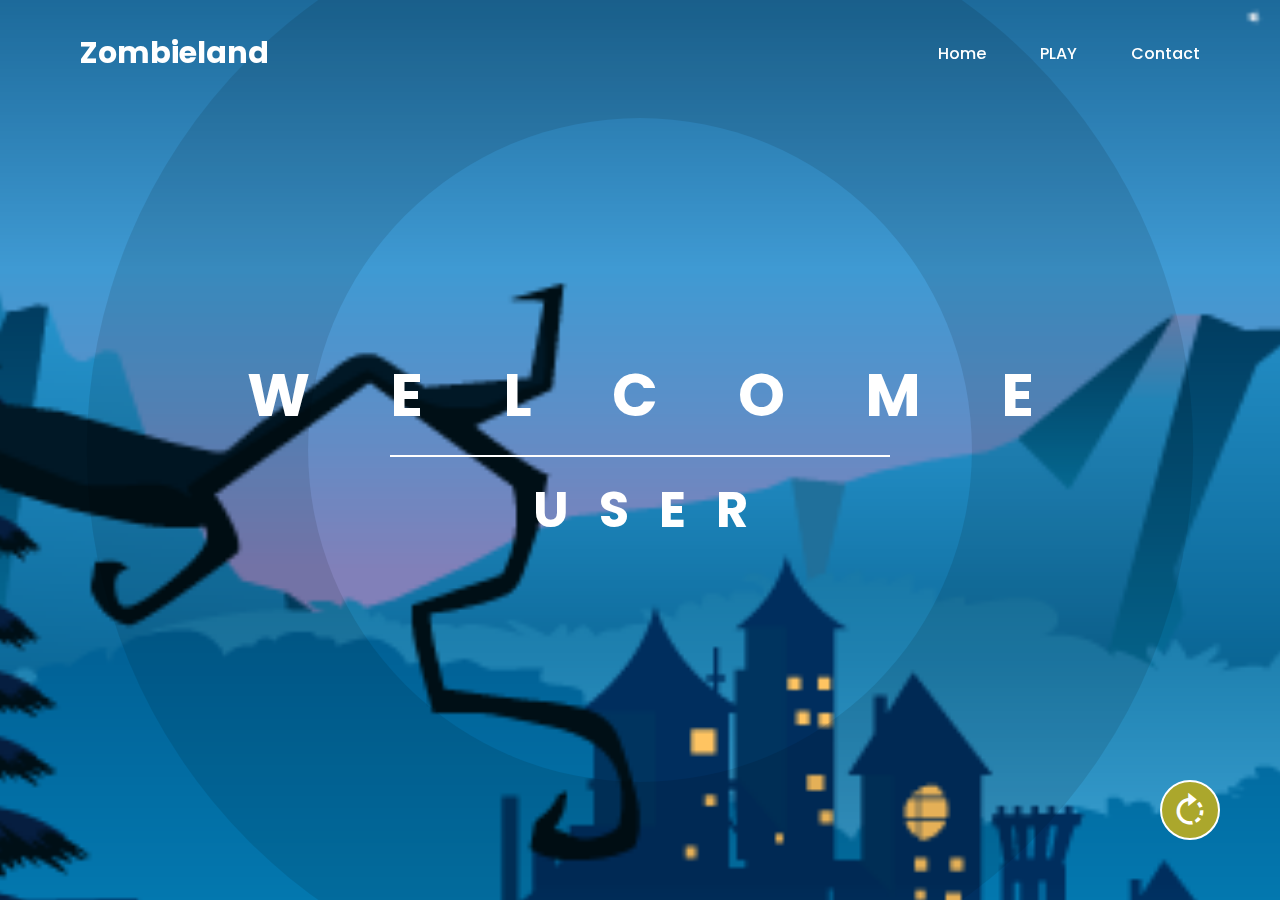
<file: index.html>
<!DOCTYPE html>
<html lang="en">
<head>
    <meta charset="UTF-8">
    <meta http-equiv="X-UA-Compatible" content="IE=edge">
    <meta name="viewport" content="width=device-width, initial-scale=1.0">
    <title>Zombieland</title>
    <link rel="stylesheet" href="1.css">
    <link href='https://unpkg.com/boxicons@2.1.4/css/boxicons.min.css' rel='stylesheet'>
</head>
<body>
    <header class="header">
        <a href="#" class="logo">Zombieland</a>
        <nav class="navbar">
            <a href="index.html">Home</a>
            <a href="play.html">PLAY</a>
            <a href="contact.html">Contact</a>
        </nav>
    </header>
    <div class="container">
        <div class="bg-slide active">
            <div class="circle bg">
                <img src="wave1.png">
            </div>
            <div class="circle large">
                <img src="wave1.png">
            </div>
            <div class="circle small">
                <img src="wave1.png">
            </div>
            <div class="content-text">
                <div class="place">
                    <h1>WELCOME</h1>
                </div>

                <div class="country">
                    <h2>USER</h2>
                </div>
            </div>
        </div>

        <div class="bg-slide">
            <div class="circle bg">
                <img src="wave2.png">
            </div>
            <div class="circle large">
                <img src="wave2.png">
            </div>
            <div class="circle small">
                <img src="wave2.png">
            </div>

            <div class="content-text">
                <div class="place">
                    <h1>WELCOME</h1>
                </div>

                <div class="country">
                    <h2>user</h2>
                </div>
            </div>
        </div>

        <div class="bg-slide">
            <div class="circle bg">
                <img src="wave3.png">
            </div>
            <div class="circle large">
                <img src="wave3.png">
            </div>
            <div class="circle small">
                <img src="wave3.png">
            </div>

            <div class="content-text">
                <div class="place">
                    <h1>Welcome</h1>
                </div>

                <div class="country">
                    <h2>User</h2>
                </div>
            </div>
        </div>

        <div class="bg-slide">
            <div class="circle bg">
                <img src="wave4.png">
            </div>
            <div class="circle large">
                <img src="wave4.png">
            </div>
            <div class="circle small">
                <img src="wave4.png">
            </div>

            <div class="content-text">
                <div class="place">
                    <h1>WELCOME</h1>
                </div>

                <div class="country">
                    <h2>USER</h2>
                </div>
            </div>
        </div>
        <div class="bg-slide">
           <div class="circle bg">
                <img src="wave5.png">
            </div>
            <div class="circle large">
                <img src="wave5.png">
            </div>
            <div class="circle small">
                <img src="wave5.png">
            </div>

            <div class="content-text">
                <div class="place">
                    <h1>WELCOME</h1>
                </div>

                <div class="country">
                    <h2>USER</h2>
                </div>
            </div>
        </div>

        <div class="circle-darktransp"></div>

        <span class="line"></span>

        <span class="rotate-btn">
            <i class='bx bx-rotate-right'></i>
        </span>
    </div>
    <script src="1.js"></script>
</body>
</html>
</file>
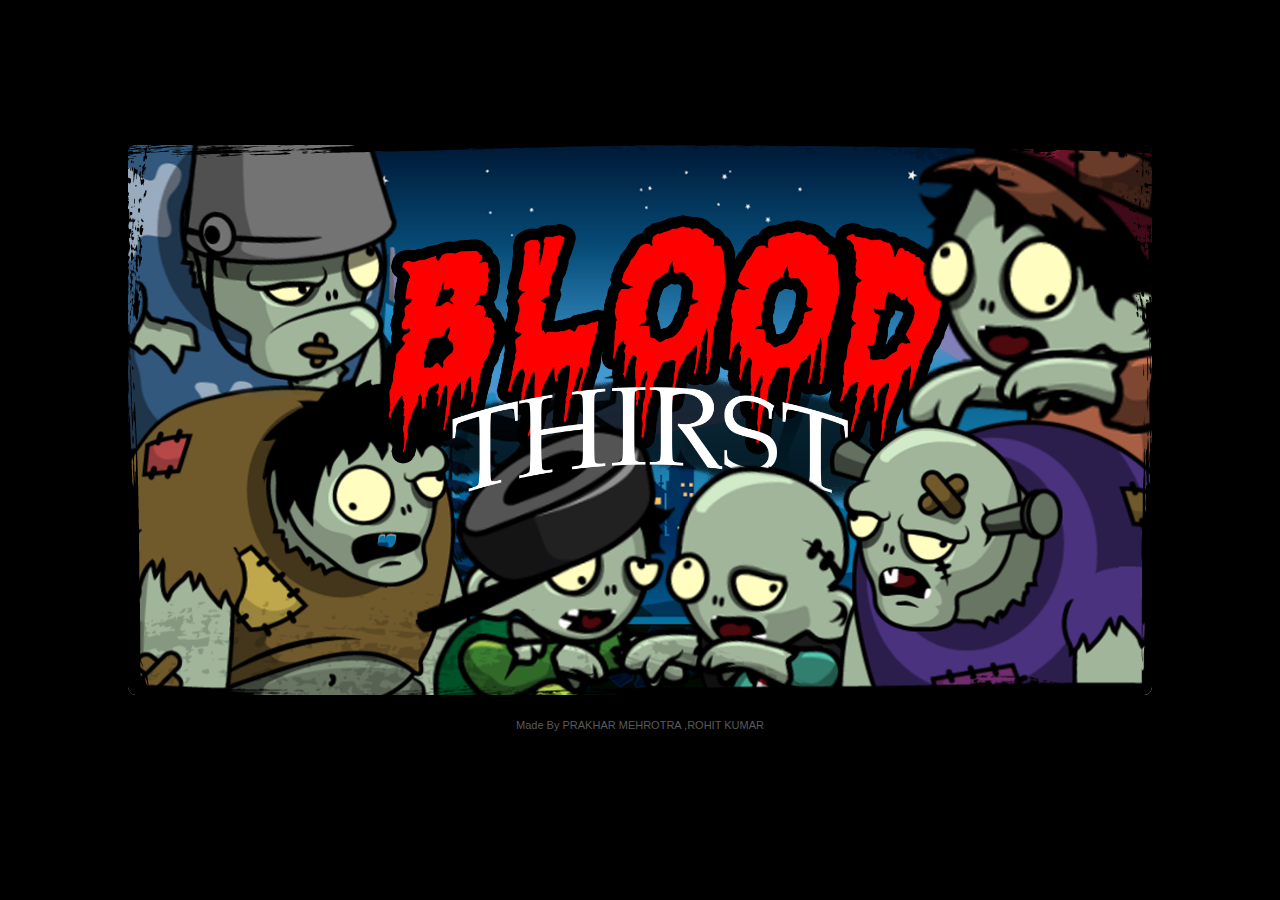
<file: play.html>
<!DOCTYPE html>
<html lang="en">

<head>
  <meta charset="UTF-8" />
  <meta http-equiv="X-UA-Compatible" content="IE=edge" />
  <meta name="viewport" content="width=device-width, initial-scale=1.0" />
  <title>Document</title>
  <link rel="stylesheet" href="style1.css" />
  <link rel="stylesheet" href="style2.css" />
  <script>
    window.console = window.console || function (t) {};
  </script>
  <script>
    if (document.location.search.match(/type=embed/gi)) {
      window.parent.postMessage("resize", "*");
    }
  </script>
</head>
<body translate="no">
  <div id="canves" data-wave="" class="loading intro">
    <div class="loader">
      <div class="loading-char">
        <div class="zombie-loader"></div>
        <span>Loading</span>
      </div>
    </div>
    <div class="game-cover"></div>
    <div class="overlay-screen">
      <h2 class="big-title game-over-title">
        Game
        <div>Over</div>
      </h2>
      <h2 class="big-title end-game-title">
        You
        <div>Won</div>
      </h2>
      <span class="restart-hint">Click Here to Restart</span>
      <h2 class="big-title game-pause-title">Paused</h2>
      <h2 class="big-title level-title">Level <span></span></h2>
    </div>
    <ul class="info-board">
      <li class="killed-status"><span>0</span></li>
      <li class="life">
        <i class="heart-icon"></i><i class="heart-icon"></i><i class="heart-icon"></i>
      </li>
      <li id="mute-music" data-tootik="Mute Music" data-tootik-conf="right invert"></li>
      <li id="mute-sounds" data-tootik="Mute Sounds" data-tootik-conf="right invert"></li>
    </ul>
    <div id="pause-game"></div>
    <div class="ammo" data-ammo="6"><span class="reload-key">R</span></div>
    <div class="reload-hint">
      <div class="reload-trigger"></div>
    </div>
  </div>
  <div id="footer">
    <p>
      Made By PRAKHAR MEHROTRA ,ROHIT KUMAR
    </p>
  </div>
  <script src="2.js"></script>
  <script src="3.js"></script>
  <script id="rendered-js">
    "use strict";
    $(document).ready(function () {
      const ZOMBIEMAYEM = (function () {
        // Cache te DOM
        let $canves = $("#canves"),
          $overlayScreen = $canves.find(".overlay-screen"),
          $gameCover = $canves.find(".game-cover"),
          $killedTitle = $canves.find(".killed-status span"),
          $lifeIcons = $canves.find(".life"),
          $muteMusic = $canves.find("#mute-music"),
          $muteSounds = $canves.find("#mute-sounds"),
          $ammoTitle = $canves.find(".ammo"),
          $reloadHint = $canves.find(".reload-hint"),
          $reloadHintSpinner = $reloadHint.find(".reload-trigger"),
          $pasueGameTrigger = $canves.find("#pause-game");
        // Sounds
        const SHOOT_SOUND = "SHOOT_SOUND",
          NO_AMMO_SOUND = "NO_AMMO_SOUND",
          RELOAD_SOUND = "RELOAD_SOUND",
          ROAR_3 = "ROAR_3",
          ROAR_4 = "ROAR_4",
          ROAR_5 = "ROAR_5",
          ROAR_6 = "ROAR_6",
          LAUGHTER = "LAUGHTER",
          SOUNDTRACK = "SOUNDTRACK",
          PUNCH_1 = "PUNCH_1",
          PUNCH_2 = "PUNCH_2",
          PUNCH_3 = "PUNCH_3",
          PUNCH_4 = "PUNCH_4";

        // General
        let pauseZombieTracking;

        // Game Info
        let mutedMusic = false,
          mutedSounds = false,
          gamePaused = false,
          life = 3,
          zombieKilled = 0,
          wave = 0,
          ammo = 6;

        // Random number
        const getRandom = function (min, max) {
          return Math.floor(Math.random() * (max - min + 1)) + min;
        };
        // Zombie Frequency per Level
        const WAVE_1_ZOMBIE_FRQ = getRandom(1300, 1700),
          WAVE_2_ZOMBIE_FRQ = getRandom(1500, 1900),
          WAVE_3_ZOMBIE_FRQ = getRandom(1700, 2100),
          WAVE_4_ZOMBIE_FRQ = getRandom(1800, 2400);
        // Zombie Quantity per Level
        const WAVE_1_ZOMBIE_QTY = getRandom(5, 7),
          WAVE_2_ZOMBIE_QTY = getRandom(7, 10),
          WAVE_3_ZOMBIE_QTY = getRandom(10, 14),
          WAVE_4_ZOMBIE_QTY = getRandom(14, 17),
          ALL_ZOMBIES =
          WAVE_1_ZOMBIE_QTY +
          WAVE_2_ZOMBIE_QTY +
          WAVE_3_ZOMBIE_QTY +
          WAVE_4_ZOMBIE_QTY;

        // Load sounds
        (function loadSound() {
          createjs.Sound.registerSound("shoot_1.mp3", SHOOT_SOUND);
          createjs.Sound.registerSound("noammo.mp3", NO_AMMO_SOUND);
          createjs.Sound.registerSound("reload.mp3", RELOAD_SOUND);
          createjs.Sound.registerSound("3.mp3", ROAR_3);
          createjs.Sound.registerSound("4.mp3", ROAR_4);
          createjs.Sound.registerSound("5.mp3", ROAR_5);
          createjs.Sound.registerSound("6.mp3", ROAR_6);
          createjs.Sound.registerSound("laughter.mp3", LAUGHTER);
          createjs.Sound.registerSound("soundtrack.mp3", SOUNDTRACK);
          createjs.Sound.registerSound("punch_2.mp3", PUNCH_2);
          createjs.Sound.registerSound("punch_3.mp3", PUNCH_3);
          createjs.Sound.registerSound("punch_4.mp3", PUNCH_4);
        })();

        const playSound = function (sound) {
          createjs.Sound.play(sound);
        };
        // Create Zombie
        const createZombies = function () {
          let zombieType =
            wave === 1 ?
            getRandom(1, 3) :
            wave === 2 ?
            getRandom(1, 4) :
            getRandom(1, 6);
          $canves.append(
            $(
              '<div class="zombie zombie-' +
              zombieType +
              " walk-speed-" +
              getRandom(1, 6) +
              " walk-delay-" +
              getRandom(1, 6) +
              '" data-strength="' +
              zombieType +
              '"><div class="strength-bar"></div></div>'
            )
          );
        };

        const setHandlers = function () {
          // Shoot Handler
          $canves.on("click" , function () {
            if (ammo > 0) {
              ammo--;
              if (!mutedSounds) {
                playSound(SHOOT_SOUND);
              }
              $ammoTitle.attr("data-ammo", ammo);
            }
            if (ammo === 0) {
              $reloadHint.addClass("visible");
              if (!mutedSounds) {
                playSound(NO_AMMO_SOUND);
              }
            }
          });
          // Reload Handler
          $("body").on("keydown", function (e) {
            if (e.which === 82) {
              if (ammo !== 6) {
                reload();
              }
            }
          });
          $reloadHintSpinner.on("click", function () {
            if (ammo === 0) {
              reload();
              return false;
            }
          });
          // Zombie Kill Handler
          $canves.delegate(".zombie", "click", function (e) {
            e.stopPropagation;
            if (zombieKilled >= ALL_ZOMBIES) {
              return false;
            }

            if (ammo === 0) {
              if (!mutedSounds) {
                playSound(NO_AMMO_SOUND);
              }
              return false;
            }

            let $this = $(this),
              strength = e.target.dataset.strength.toString(),
              $strengthBar = $this.find(".strength-bar");

            if (strength === "1" && strength !== 0) {
              zombieKilled++;
              $killedTitle.html(zombieKilled);
              $this.css("pointer-events", "none");
              $strengthBar.addClass("hide");

              setTimeout(function () {
                $this.addClass("killed");
                if (!mutedSounds) {
                  playSound("ROAR_" + getRandom(3, 6));
                }
              }, 220);
              setTimeout(function () {
                $this.fadeOut(function () {
                  $this.remove();
                });
              }, 370);
              calcWave();
            }

            strength--;
            $this.attr("data-strength", strength);
          });
        };

        const interval = function (func, wait, times) {
          const interv = (function (w, t) {
            return function () {
              if (typeof t === "undefined" || t-- > 0) {
                setTimeout(interv, w);
                try {
                  func.call(null);
                } catch (e) {
                  t = 0;
                  throw e.toString();
                }
              }
            };
          })(wait, times);

          setTimeout(interv, wait);
        };
        // Start Waves
        const startWave = function (frequency, quantity) {
          $("body").off("keydown");
          $canves.off("click");
          $reloadHint.removeClass("visible");
          pauseZombieTracking = true;
          wave++;

          $overlayScreen.find(".level-title span").html(wave);
          $canves.addClass("level-message");
          $canves.attr("data-wave", wave);

          setTimeout(function () {
            interval(
              function () {
                createZombies();
              },
              frequency,
              quantity
            );
            
          }, 1000);

          setTimeout(function () {
            $canves.removeClass("level-message");
            if (wave === 1) {
              $canves.removeClass("intro");
            }

            // Start Track Zombies
            pauseZombieTracking = false;
            trackZombies();
            setHandlers();
          }, 2200);
        };
        // End Game
        const endGame = function (endType) {
          $("body").off("keydown");
          $canves.off("click");
          pauseZombieTracking = true;
          let screenType = endType === "lose" ? "game-over" : "end-game";

          $canves.addClass(screenType);
          if (!mutedMusic) {
            playSound(LAUGHTER);
          }

          $canves.find(".restart-hint").on("click", function () {
            $canves.removeClass(screenType);
            // reset game
            resetGame();
            if (endType === "win") {
              startGame();
            } else {
              if (!mutedMusic) {
                playSound(SOUNDTRACK);
              }
              startGame();
            }
          });
        };
        // Calc Wave
        const calcWave = function () {
          if (zombieKilled === WAVE_1_ZOMBIE_QTY) {
            // Start Wave 2
            if (!mutedMusic) {
              playSound(SOUNDTRACK);
            }
            startWave(WAVE_2_ZOMBIE_FRQ, WAVE_2_ZOMBIE_QTY);
          } else if (zombieKilled === WAVE_1_ZOMBIE_QTY + WAVE_2_ZOMBIE_QTY) {
            // Start Wave 3
            if (!mutedMusic) {
              playSound(SOUNDTRACK);
            }
            startWave(WAVE_3_ZOMBIE_FRQ, WAVE_3_ZOMBIE_QTY);
          } else if (
            zombieKilled ===
            WAVE_1_ZOMBIE_QTY + WAVE_2_ZOMBIE_QTY + WAVE_3_ZOMBIE_QTY
          ) {
            // Start Wave 4
            if (!mutedMusic) {
              playSound(SOUNDTRACK);
            }
            startWave(WAVE_4_ZOMBIE_FRQ, WAVE_4_ZOMBIE_QTY);
          } else if (zombieKilled >= ALL_ZOMBIES) {
            // End Game
            endGame("win");
          }
        };
        // Track Zombies on screen
        let trackZombies = function repeatOften() {
          let $zombie = $(".zombie");

          if ($zombie.length !== 0) {
            for (let i = 0, z = $zombie.length; i < z; i++) {
              let zombieWidth = $zombie.eq(i).width() - 20;

              if ($zombie.eq(i).hasClass("tracking")) {
                if ($zombie.eq(i).position().left.toFixed() <= -zombieWidth) {
                  $zombie.eq(i).remove();
                  createZombies();
                  life--;
                  if (!mutedSounds) {
                    playSound("PUNCH_" + getRandom(2, 4));
                  }
                  $lifeIcons
                    .find(".heart-icon")
                    .not(".hide")
                    .eq(-1)
                    .addClass("hide");
                }
              } else {
                $zombie.eq(i).addClass("tracking");
              }
            }
          }

          if (life !== 0) {
            if (!pauseZombieTracking) {
              requestAnimationFrame(trackZombies);
            }
          } else {
            endGame("lose");
          }
        };

        
        // Reload Ammo
        const reload = function () {
          if (!mutedSounds) {
            playSound(RELOAD_SOUND);
          }
          ammo = 6;

          setTimeout(function () {
            $ammoTitle.addClass("reload");
          }, 120);
          setTimeout(function () {
            $ammoTitle.attr("data-ammo", ammo);
          }, 150);
          setTimeout(function () {
            $ammoTitle.removeClass("reload");
          }, 250);

          $reloadHint.removeClass("visible");
        };

        // Mute Music
        $muteMusic.on("click", function () {
          let $this = $(this);
          $this.toggleClass("muted");
          if (!mutedMusic) {
            createjs.Sound.stop();
            mutedMusic = true;
          } else {
            mutedMusic = false;
          }
          if (ammo !== 0) {
            ammo++;
          }
        });

        // Mute Sounds
        $muteSounds.on("click", function () {
          let $this = $(this);
          $this.toggleClass("muted");
          !mutedSounds ? (mutedSounds = true) : (mutedSounds = false);
          if (ammo !== 0) {
            ammo++;
          }
        });

        // Pause Game
        $pasueGameTrigger.on("click", function () {
          let $this = $(this);

          if (!gamePaused) {
            $this.addClass("paused");
            $canves.addClass("game-paused");
            createjs.Sound.stop();
            $("body").off("keydown");
            $canves.off("click");
            gamePaused = true;
          } else {
            $this.removeClass("paused");
            $canves.removeClass("game-paused");
            setHandlers();
            gamePaused = false;
            ammo++;
          }
        });

        const resetGame = function () {
          zombieKilled = 0;
          wave = 0;
          ammo = 6;
          life = 3;
          $lifeIcons.find(".heart-icon").removeClass("hide");
          $killedTitle.html(zombieKilled);
          $ammoTitle.attr("data-ammo", ammo);
          createjs.Sound.stop();
          // Clear all zombies on screen
          $(".zombie").remove();
          
            
        };
        

        // Start Game
        const startGame = function () {
         

          // reset game
          resetGame();

          

          // Game Cover
          $gameCover.fadeIn("slow", function () {
            $canves.attr("data-wave", "1");
          });
          setTimeout(function () {
            $gameCover.fadeOut("slow", function () {
              // Start Wave 1
              if (!mutedMusic) {
                playSound(SOUNDTRACK);
              }
              startWave(WAVE_1_ZOMBIE_FRQ, WAVE_1_ZOMBIE_QTY);
            });
          }, 2500);
        };

        const preload = function (files, cb) {
          var len = files.length;
          $(
            files
            .map(function (f) {
              return '<img src="' + f + '" />';
            })
            .join("")
          ).load(function () {
            if (--len === 0) {
              cb();
            }
          });
        };

        return {
          initInto: function () {
            $canves
              .find(".zombie-loader")
              .addClass("zombie-" + getRandom(1, 3));
            // Preload all games graphics
            preload(
              [
                "zombie-1.png",
                "zombie-2.png",
                "zombie-3.png",
                "wave1.png",
                "wave2.png",
                "wave3.png",
                "wave4.png",
                "frame.png",
                "icon-pack.png",
                "zombie-1-death.png",
                "zombie-2-death.png",
                "zombie-3-death.png",
                "zombie-4.png",
                "zombie-4-death.png",
                "zombie-5.png",
                "zombie-5-death.png",
                "zombie-6.png",
                "zombie-6-death.png",
              ],
              function () {
                $canves.find(".loader").remove();
                startGame();
                
              }
            );
          },
          killed: zombieKilled,
          ammoLeft: ammo,
        };
      })();
      // Init Game
      ZOMBIEMAYEM.initInto();
    });
  </script>
</body>
</html>
</file>
<file: 1.css>
@import url('https://fonts.googleapis.com/css2?family=Poppins:wght@300;400;500;600;700;800;900&display=swap');

* {
    margin: 0;
    padding: 0;
    box-sizing: border-box;
    font-family: 'Poppins', sans-serif;
}

.header {
    position: fixed;
    top: 0;
    left: 0;
    width: 100%;
    padding: 30px 80px;
    background: transparent;
    display: flex;
    justify-content: space-between;
    align-items: center;
    z-index: 1000;
}

.logo{
    font-size: 30px;
    color:#fff;
    text-decoration: none;
    font-weight: 700;
}

.navbar a{
    font-weight:18px;
    color: #fff;
    text-decoration: none;
    font-weight: 500;
    margin-left: 50px;
}

.container{
    position: relative;
    width: 100%;
    height: 100vh;
}

.bg-slide,
.bg-slide .circle,
.bg-slide .circle img,
.circle-darktransp {
    position: absolute;
    width: 100%;
    height: 100%;
}

.bg-slide {
    display: flex;
    justify-content: center;
    align-items: center;
}

.bg-slide .circle{
    pointer-events:none;
    user-select: none;
    overflow: hidden;
}

.bg-slide.active .circle{
    z-index: 10;
}

.bg-slide .circle.large,
.circle-darktransp {
    clip-path:circle(50% at 50% 50%);
}

.bg-slide .circle.small {
    clip-path:circle(30% at 50% 50%);
}
 
.bg-slide.active .circle.small {
    z-index: 12 ;

}

.bg-slide .circle img{
    object-fit: cover;
    transform: rotate(0deg) scale(4.2);
    opacity: 0;
    transition: transform 1.5s cubic-bezier(0.645, 0.045, 0.355, 1),opacity 1s cubic-bezier(0.645, 0.045, 0.355, 1);
}
.bg-slide.active .circle img {
    transform: rotate(360deg) scale(2.2);
    opacity: 1;
}

.bg-slide.after-active .circle img {
    transform: rotate(720deg) scale(4.2);
    opacity: 0;
}

.bg-slide.active .circle.bg img,
.bg-slide.after-active .circle.bg img {
    transition-delay: .9s;
}

.bg-slide.active .circle.large img,
.bg-slide.after-active .circle.large img {
    transition-delay: .6s;
}

.bg-slide.active .circle.small img,
.bg-slide.after-active .circle.small img {
    transition-delay: .3s;
}

.circle-darktransp {
    background: rgba(0, 0 , 0, .1);
    z-index: 11;
}
.bg-slide .content-text {
    position:absolute;
    z-index: 100;
    display: flex;
    flex-direction: column;
    align-items: center;
}

.bg-slide.active .content-text {
    z-index: 101;
}

.content-text .place, 
.content-text .country {
    overflow: hidden;
}

.content-text .country{
    margin-top: 60px;
}

.content-text .place h1, 
.content-text .country h2 {
    color: #fff;
    text-transform: uppercase;
    line-height: 1;
    opacity: 0;
    transition: transform .5s cubic-bezier(0.645, 0.045, 0.355, 1));
    transition-delay: 1s;
}

.content-text .place h1 {
    font-size: 60px;
    letter-spacing: 80px;
    margin-right: -80px;
    transform: translateY(100%);
}

.content-text .country h2 {
    font-size: 50px;
    letter-spacing: 30px;
    margin-right: -30px;
    transform: translateY(100%);
}

.bg-slide.active .content-text .place h1,
.bg-slide.active .content-text .country h2 {
    transform: translateY(0%);
    opacity: 1;
}


.bg-slide.after-active .content-text .place h1 {
    transform: translateY(-100%);
    opacity: 1;
}

.bg-slide.after-active .content-text .country h2 {
    transform: translateY(100%);
    opacity: 1;
}

.line {
    position: absolute;
    top: 50.5%;
    left: 50%;
    transform: translateX(-50%);
    width: 500px;
    height: 2px;
    background: #fff;
    z-index: 100;
}

.rotate-btn {
    position: absolute;
    bottom: 60px;
    right: 60px;
    width: 60px;
    height: 60px;
    background: #aba72c;
    border: 2px solid #fff;
    border-radius: 50%;
    cursor: pointer;
    z-index: 100;
    display: flex;
    justify-content: center;
    align-items: center;
}

.rotate-btn.active {
    transform: rotate(360deg);
    pointer-events: none;
    transition: transform .5s cubic-bezier(0.645, 0.045, 0.355, 1);
    transition-delay: .2s;
}

.rotate-btn i {
    font-size: 40px;
    color: #fff;
}
</file>
<file: style1.css>
[data-tootik] {
  position: relative;
}
[data-tootik]:after {
  border-radius: 7px;
  bottom: 100%;
  box-sizing: border-box;
  color: #fff;
  content: attr(data-tootik);
  font-family: Century Gothic, AppleGothic, CenturyGothic, sans-serif;
  font-size: 13px;
  font-style: normal;
  line-height: 14px;
  max-width: 320px;
  overflow: hidden;
  padding: 6px 6px 5px;
  pointer-events: none;
  text-align: center;
  text-overflow: ellipsis;
  -webkit-transform: translate(-50%, 12px);
  transform: translate(-50%, 12px);
  -webkit-transition: opacity 0.3s cubic-bezier(0.73, 0.01, 0, 1),
    -webkit-transform 0.3s cubic-bezier(0.73, 0.01, 0, 1);
  transition: opacity 0.3s cubic-bezier(0.73, 0.01, 0, 1),
    -webkit-transform 0.3s cubic-bezier(0.73, 0.01, 0, 1);
  transition: opacity 0.3s cubic-bezier(0.73, 0.01, 0, 1),
    transform 0.3s cubic-bezier(0.73, 0.01, 0, 1);
  transition: opacity 0.3s cubic-bezier(0.73, 0.01, 0, 1),
    transform 0.3s cubic-bezier(0.73, 0.01, 0, 1),
    -webkit-transform 0.3s cubic-bezier(0.73, 0.01, 0, 1);
  white-space: nowrap;
  z-index: 1;
}
[data-tootik]:after,
[data-tootik]:before {
  left: 50%;
  opacity: 0;
  position: absolute;
  -webkit-backface-visibility: hidden;
  backface-visibility: hidden;
}
[data-tootik]:before {
  border-style: solid;
  border-top-width: 4px;
  border-right-width: 4px;
  border-bottom-width: 4px;
  border-left-width: 4px;
  border-bottom-width: 0;
  content: "";
  height: 0;
  top: -2px;
  -webkit-transform: translate(-50%, calc(-50% - 6px));
  transform: translate(-50%, calc(-50% - 6px));
  -webkit-transition: opacity 0.1s cubic-bezier(0.73, 0.01, 0, 1) 0s,
    -webkit-transform 0.6s cubic-bezier(0.73, 0.01, 0, 1) 0s;
  transition: opacity 0.1s cubic-bezier(0.73, 0.01, 0, 1) 0s,
    -webkit-transform 0.6s cubic-bezier(0.73, 0.01, 0, 1) 0s;
  transition: opacity 0.1s cubic-bezier(0.73, 0.01, 0, 1) 0s,
    transform 0.6s cubic-bezier(0.73, 0.01, 0, 1) 0s;
  transition: opacity 0.1s cubic-bezier(0.73, 0.01, 0, 1) 0s,
    transform 0.6s cubic-bezier(0.73, 0.01, 0, 1) 0s,
    -webkit-transform 0.6s cubic-bezier(0.73, 0.01, 0, 1) 0s;
  width: 0;
  z-index: 2;
}
[data-tootik]:after {
  background: #000;
}
[data-tootik]:before {
  border-top-color: #000;
  border-right-color: transparent;
  border-bottom-color: transparent;
  border-left-color: transparent;
}
[data-tootik][data-tootik-conf*="right"]:before {
  border-top-color: transparent;
  border-right-color: #000;
  border-bottom-color: transparent;
  border-left-color: transparent;
}
[data-tootik][data-tootik-conf*="bottom"]:before {
  border-top-color: transparent;
  border-right-color: transparent;
  border-bottom-color: #000;
  border-left-color: transparent;
}
[data-tootik][data-tootik-conf*="left"]:before {
  border-top-color: transparent;
  border-right-color: transparent;
  border-bottom-color: transparent;
  border-left-color: #000;
}
[data-tootik]:focus:after,
[data-tootik]:focus:before,
[data-tootik]:hover:after,
[data-tootik]:hover:before {
  opacity: 1;
}
[data-tootik]:focus:before,
[data-tootik]:hover:before {
  -webkit-transform: translate(-50%, calc(-50% - 2px));
  transform: translate(-50%, calc(-50% - 2px));
  -webkit-transition: opacity 0.1s cubic-bezier(0.73, 0.01, 0, 1) 0.1s,
    -webkit-transform 0.6s cubic-bezier(0.73, 0.01, 0, 1) 0.1s;
  transition: opacity 0.1s cubic-bezier(0.73, 0.01, 0, 1) 0.1s,
    -webkit-transform 0.6s cubic-bezier(0.73, 0.01, 0, 1) 0.1s;
  transition: opacity 0.1s cubic-bezier(0.73, 0.01, 0, 1) 0.1s,
    transform 0.6s cubic-bezier(0.73, 0.01, 0, 1) 0.1s;
  transition: opacity 0.1s cubic-bezier(0.73, 0.01, 0, 1) 0.1s,
    transform 0.6s cubic-bezier(0.73, 0.01, 0, 1) 0.1s,
    -webkit-transform 0.6s cubic-bezier(0.73, 0.01, 0, 1) 0.1s;
}
[data-tootik]:focus:after,
[data-tootik]:hover:after {
  -webkit-transform: translate(-50%, -6px);
  transform: translate(-50%, -6px);
}
[data-tootik][data-tootik-conf*="right"]:before {
  border-style: solid;
  border-top-width: 4px;
  border-right-width: 4px;
  border-bottom-width: 4px;
  border-left-width: 4px;
  border-left-width: 0;
  left: auto;
  right: -6px;
  top: 50%;
  -webkit-transform: translate(calc(-50% + 7px), -50%);
  transform: translate(calc(-50% + 7px), -50%);
}
[data-tootik][data-tootik-conf*="right"]:after {
  bottom: auto;
  left: 100%;
  top: 50%;
  -webkit-transform: translate(-12px, -50%);
  transform: translate(-12px, -50%);
}
[data-tootik][data-tootik-conf*="right"]:focus:before,
[data-tootik][data-tootik-conf*="right"]:hover:before {
  -webkit-transform: translate(calc(-50% + 3px), -50%);
  transform: translate(calc(-50% + 3px), -50%);
}
[data-tootik][data-tootik-conf*="right"]:focus:after,
[data-tootik][data-tootik-conf*="right"]:hover:after {
  -webkit-transform: translate(7px, -50%);
  transform: translate(7px, -50%);
}
[data-tootik][data-tootik-conf*="bottom"]:before {
  border-style: solid;
  border-top-width: 4px;
  border-right-width: 4px;
  border-bottom-width: 4px;
  border-left-width: 4px;
  border-top-width: 0;
  bottom: -6px;
  left: 50%;
  top: auto;
  -webkit-transform: translate(-50%, calc(-50% + 6px));
  transform: translate(-50%, calc(-50% + 6px));
}
[data-tootik][data-tootik-conf*="bottom"]:after {
  bottom: auto;
  left: 50%;
  top: 100%;
  -webkit-transform: translate(-50%, -12px);
  transform: translate(-50%, -12px);
}
[data-tootik][data-tootik-conf*="bottom"]:focus:before,
[data-tootik][data-tootik-conf*="bottom"]:hover:before {
  -webkit-transform: translate(-50%, calc(-50% + 2px));
  transform: translate(-50%, calc(-50% + 2px));
}
[data-tootik][data-tootik-conf*="bottom"]:focus:after,
[data-tootik][data-tootik-conf*="bottom"]:hover:after {
  -webkit-transform: translate(-50%, 6px);
  transform: translate(-50%, 6px);
}
[data-tootik][data-tootik-conf*="left"]:before {
  border-style: solid;
  border-top-width: 4px;
  border-right-width: 4px;
  border-bottom-width: 4px;
  border-left-width: 4px;
  border-right-width: 0;
  height: 0;
  left: -2px;
  top: 50%;
  -webkit-transform: translate(calc(-50% - 8px), -50%);
  transform: translate(calc(-50% - 8px), -50%);
  width: 0;
}
[data-tootik][data-tootik-conf*="left"]:after {
  bottom: auto;
  left: auto;
  right: 100%;
  top: 50%;
  -webkit-transform: translate(12px, -50%);
  transform: translate(12px, -50%);
}
[data-tootik][data-tootik-conf*="left"]:focus:after,
[data-tootik][data-tootik-conf*="left"]:hover:after {
  -webkit-transform: translate(-7px, -50%);
  transform: translate(-7px, -50%);
}
[data-tootik][data-tootik-conf*="left"]:focus:before,
[data-tootik][data-tootik-conf*="left"]:hover:before {
  -webkit-transform: translate(calc(-50% - 3px), -50%);
  transform: translate(calc(-50% - 3px), -50%);
}
[data-tootik][data-tootik-conf*="multiline"]:after {
  min-width: 180px;
  text-overflow: clip;
  white-space: normal;
  word-break: break-word;
}
[data-tootik][data-tootik-conf*="delay"]:before {
  -webkit-transition: opacity 0.2s cubic-bezier(0.73, 0.01, 0, 1) 0s,
    -webkit-transform 0.3s cubic-bezier(0.73, 0.01, 0, 1) 0s;
  transition: opacity 0.2s cubic-bezier(0.73, 0.01, 0, 1) 0s,
    -webkit-transform 0.3s cubic-bezier(0.73, 0.01, 0, 1) 0s;
  transition: opacity 0.2s cubic-bezier(0.73, 0.01, 0, 1) 0s,
    transform 0.3s cubic-bezier(0.73, 0.01, 0, 1) 0s;
  transition: opacity 0.2s cubic-bezier(0.73, 0.01, 0, 1) 0s,
    transform 0.3s cubic-bezier(0.73, 0.01, 0, 1) 0s,
    -webkit-transform 0.3s cubic-bezier(0.73, 0.01, 0, 1) 0s;
}
[data-tootik][data-tootik-conf*="delay"]:after {
  -webkit-transition: opacity 0.3s cubic-bezier(0.73, 0.01, 0, 1) 0s,
    -webkit-transform 0.3s cubic-bezier(0.73, 0.01, 0, 1) 0s;
  transition: opacity 0.3s cubic-bezier(0.73, 0.01, 0, 1) 0s,
    -webkit-transform 0.3s cubic-bezier(0.73, 0.01, 0, 1) 0s;
  transition: opacity 0.3s cubic-bezier(0.73, 0.01, 0, 1) 0s,
    transform 0.3s cubic-bezier(0.73, 0.01, 0, 1) 0s;
  transition: opacity 0.3s cubic-bezier(0.73, 0.01, 0, 1) 0s,
    transform 0.3s cubic-bezier(0.73, 0.01, 0, 1) 0s,
    -webkit-transform 0.3s cubic-bezier(0.73, 0.01, 0, 1) 0s;
}
[data-tootik][data-tootik-conf*="delay"]:focus:before,
[data-tootik][data-tootik-conf*="delay"]:hover:before {
  -webkit-transition: opacity 0.2s cubic-bezier(0.73, 0.01, 0, 1) 0.5s,
    -webkit-transform 0.6s cubic-bezier(0.73, 0.01, 0, 1) 0.5s;
  transition: opacity 0.2s cubic-bezier(0.73, 0.01, 0, 1) 0.5s,
    -webkit-transform 0.6s cubic-bezier(0.73, 0.01, 0, 1) 0.5s;
  transition: opacity 0.2s cubic-bezier(0.73, 0.01, 0, 1) 0.5s,
    transform 0.6s cubic-bezier(0.73, 0.01, 0, 1) 0.5s;
  transition: opacity 0.2s cubic-bezier(0.73, 0.01, 0, 1) 0.5s,
    transform 0.6s cubic-bezier(0.73, 0.01, 0, 1) 0.5s,
    -webkit-transform 0.6s cubic-bezier(0.73, 0.01, 0, 1) 0.5s;
}
[data-tootik][data-tootik-conf*="delay"]:focus:after,
[data-tootik][data-tootik-conf*="delay"]:hover:after {
  -webkit-transition: opacity 0.3s cubic-bezier(0.73, 0.01, 0, 1) 0.4s,
    -webkit-transform 0.3s cubic-bezier(0.73, 0.01, 0, 1) 0.4s;
  transition: opacity 0.3s cubic-bezier(0.73, 0.01, 0, 1) 0.4s,
    -webkit-transform 0.3s cubic-bezier(0.73, 0.01, 0, 1) 0.4s;
  transition: opacity 0.3s cubic-bezier(0.73, 0.01, 0, 1) 0.4s,
    transform 0.3s cubic-bezier(0.73, 0.01, 0, 1) 0.4s;
  transition: opacity 0.3s cubic-bezier(0.73, 0.01, 0, 1) 0.4s,
    transform 0.3s cubic-bezier(0.73, 0.01, 0, 1) 0.4s,
    -webkit-transform 0.3s cubic-bezier(0.73, 0.01, 0, 1) 0.4s;
}
[data-tootik][data-tootik-conf*="shadow"]:after {
  box-shadow: 0 2px 10px 2px rgba(0, 0, 0, 0.1);
}
[data-tootik][data-tootik-conf*="no-fading"]:after,
[data-tootik][data-tootik-conf*="no-fading"]:before {
  -webkit-transition: none;
  transition: none;
}
[data-tootik][data-tootik-conf*="no-arrow"]:before {
  display: none;
}
[data-tootik][data-tootik-conf*="square"]:after {
  border-radius: 0;
}
[data-tootik][data-tootik-conf*="invert"]:after {
  color: #000;
  background: #fff;
}
[data-tootik][data-tootik-conf*="invert"]:before {
  border-top-color: #fff;
  border-right-color: transparent;
  border-bottom-color: transparent;
  border-left-color: transparent;
}
[data-tootik][data-tootik-conf*="invert"][data-tootik-conf*="right"]:before {
  border-top-color: transparent;
  border-right-color: #fff;
  border-bottom-color: transparent;
  border-left-color: transparent;
}
[data-tootik][data-tootik-conf*="invert"][data-tootik-conf*="bottom"]:before {
  border-top-color: transparent;
  border-right-color: transparent;
  border-bottom-color: #fff;
  border-left-color: transparent;
}
[data-tootik][data-tootik-conf*="invert"][data-tootik-conf*="left"]:before {
  border-top-color: transparent;
  border-right-color: transparent;
  border-bottom-color: transparent;
  border-left-color: #fff;
}
[data-tootik][data-tootik-conf*="success"]:after {
  background: #8bc34a;
}
[data-tootik][data-tootik-conf*="success"]:before {
  border-top-color: #8bc34a;
  border-right-color: transparent;
  border-bottom-color: transparent;
  border-left-color: transparent;
}
[data-tootik][data-tootik-conf*="success"][data-tootik-conf*="right"]:before {
  border-top-color: transparent;
  border-right-color: #8bc34a;
  border-bottom-color: transparent;
  border-left-color: transparent;
}
[data-tootik][data-tootik-conf*="success"][data-tootik-conf*="bottom"]:before {
  border-top-color: transparent;
  border-right-color: transparent;
  border-bottom-color: #8bc34a;
  border-left-color: transparent;
}
[data-tootik][data-tootik-conf*="success"][data-tootik-conf*="left"]:before {
  border-top-color: transparent;
  border-right-color: transparent;
  border-bottom-color: transparent;
  border-left-color: #8bc34a;
}
[data-tootik][data-tootik-conf*="info"]:after {
  background: #29d2e4;
}
[data-tootik][data-tootik-conf*="info"]:before {
  border-top-color: #29d2e4;
  border-right-color: transparent;
  border-bottom-color: transparent;
  border-left-color: transparent;
}
[data-tootik][data-tootik-conf*="info"][data-tootik-conf*="right"]:before {
  border-top-color: transparent;
  border-right-color: #29d2e4;
  border-bottom-color: transparent;
  border-left-color: transparent;
}
[data-tootik][data-tootik-conf*="info"][data-tootik-conf*="bottom"]:before {
  border-top-color: transparent;
  border-right-color: transparent;
  border-bottom-color: #29d2e4;
  border-left-color: transparent;
}
[data-tootik][data-tootik-conf*="info"][data-tootik-conf*="left"]:before {
  border-top-color: transparent;
  border-right-color: transparent;
  border-bottom-color: transparent;
  border-left-color: #29d2e4;
}
[data-tootik][data-tootik-conf*="warning"]:after {
  background: #f87d09;
}
[data-tootik][data-tootik-conf*="warning"]:before {
  border-top-color: #f87d09;
  border-right-color: transparent;
  border-bottom-color: transparent;
  border-left-color: transparent;
}
[data-tootik][data-tootik-conf*="warning"][data-tootik-conf*="right"]:before {
  border-top-color: transparent;
  border-right-color: #f87d09;
  border-bottom-color: transparent;
  border-left-color: transparent;
}
[data-tootik][data-tootik-conf*="warning"][data-tootik-conf*="bottom"]:before {
  border-top-color: transparent;
  border-right-color: transparent;
  border-bottom-color: #f87d09;
  border-left-color: transparent;
}
[data-tootik][data-tootik-conf*="warning"][data-tootik-conf*="left"]:before {
  border-top-color: transparent;
  border-right-color: transparent;
  border-bottom-color: transparent;
  border-left-color: #f87d09;
}
[data-tootik][data-tootik-conf*="danger"]:after {
  background: #e91e63;
}
[data-tootik][data-tootik-conf*="danger"]:before {
  border-top-color: #e91e63;
  border-right-color: transparent;
  border-bottom-color: transparent;
  border-left-color: transparent;
}
[data-tootik][data-tootik-conf*="danger"][data-tootik-conf*="right"]:before {
  border-top-color: transparent;
  border-right-color: #e91e63;
  border-bottom-color: transparent;
  border-left-color: transparent;
}
[data-tootik][data-tootik-conf*="danger"][data-tootik-conf*="bottom"]:before {
  border-top-color: transparent;
  border-right-color: transparent;
  border-bottom-color: #e91e63;
  border-left-color: transparent;
}
[data-tootik][data-tootik-conf*="danger"][data-tootik-conf*="left"]:before {
  border-top-color: transparent;
  border-right-color: transparent;
  border-bottom-color: transparent;
  border-left-color: #e91e63;
}
[data-tootik][data-tootik=""]:after,
[data-tootik][data-tootik=""]:before {
  display: none;
}
</file>
<file: style2.css>
/* font  */
    @font-face {
      font-family: "Cinzel";
      font-style: normal;
      font-weight: 400;
      src: local("Cinzel-Regular"),
        url("https://s3-us-west-2.amazonaws.com/s.cdpn.io/250758/i2BwM1Eq2JyiNOY_VrkubOvvDin1pK8aKteLpeZ5c0A.woff2") format("woff2");
      unicode-range: U+0000-00FF, U+0131, U+0152-0153, U+02C6, U+02DA, U+02DC,
        U+2000-206F, U+2074, U+20AC, U+2212, U+2215, U+E0FF, U+EFFD, U+F000;
    }

    /* removing unwanted padding */
    .info-board,
    #footer p,
    html,
    body {
      margin: 0;
      padding: 0;
    }

    /* to center all items */
    body {
      display: flex;
      justify-content: center;
      align-items: center;
    }

    *,
    *:before,
    *:after {
      box-sizing: border-box;
    }
    /* perfectly centering */
    html,
    body {
      width: 100%;
      height: 100%;
    }

    /* Changing the color of selection */
    ::-moz-selection {
      background: transparent;
    }

    ::selection {
      background: transparent;
    }


    /* to blacken area for stage */
    body {
      width: 100%;
      height: 100%;
      overflow: hidden;
      background: #000000;
      font-family: "Century Gothic", AppleGothic, "CenturyGothic", sans-serif;
      display: flex;
      justify-content: center;
      align-items: center;
      flex-direction: column;
      /* color: white; */
    }

    /* pre-defining all the animations required */


    /* walking animation  */
    @-webkit-keyframes walk {
      to {
        transform: translateX(-1024px);
      }
    }

    @keyframes walk {
      to {
        transform: translateX(-1024px);
      }
    }

    @-webkit-keyframes reload {
      to {
        transform: rotate(6turn);
      }
    }
/* reload  */
    @keyframes reload {
      to {
        transform: rotate(6turn);
      }
    }

    @-webkit-keyframes reload-trigger {
      0% {
        transform: rotate(-360deg);
      }

      20% {
        transform: rotate(0deg);
      }

      100% {
        transform: rotate(0deg);
      }
    }

    @keyframes reload-trigger {
      0% {
        transform: rotate(-360deg);
      }

      20% {
        transform: rotate(0deg);
      }

      100% {
        transform: rotate(0deg);
      }
    }

    @-webkit-keyframes flash {
      0% {
        opacity: 1;
      }

      25% {
        opacity: 0.5;
      }

      50% {
        opacity: 0.8;
      }

      75% {
        opacity: 0.4;
      }

      100% {
        opacity: 0.2;
      }
    }

    @keyframes flash {
      0% {
        opacity: 1;
      }

      25% {
        opacity: 0.5;
      }

      50% {
        opacity: 0.8;
      }

      75% {
        opacity: 0.4;
      }

      100% {
        opacity: 0.2;
      }
    }

    /* text glitch animation  */
    @-webkit-keyframes dripping {
      0% {
        text-shadow: 6px 4px 0 red, -5px 5px 0 red, -3px 6px 0 red,
          2px 11px 0 red;
      }

      30% {
        text-shadow: 5px 3px 0 red, -4px 4px 0 red, -2px 5px 0 red,
          1px 10px 0 red;
      }

      60% {
        text-shadow: 6px 4px 0 red, -5px 5px 0 red, -3px 6px 0 red,
          2px 11px 0 red;
      }

      90% {
        text-shadow: 5px 3px 0 red, -4px 4px 0 red, -2px 5px 0 red,
          1px 10px 0 red;
      }

      100% {
        text-shadow: 6px 4px 0 red, -5px 5px 0 red, -3px 6px 0 red,
          2px 11px 0 red;
      }
    }

    @keyframes dripping {
      0% {
        text-shadow: 6px 4px 0 red, -5px 5px 0 red, -3px 6px 0 red,
          2px 11px 0 red;
      }

      30% {
        text-shadow: 5px 3px 0 red, -4px 4px 0 red, -2px 5px 0 red,
          1px 10px 0 red;
      }

      60% {
        text-shadow: 6px 4px 0 red, -5px 5px 0 red, -3px 6px 0 red,
          2px 11px 0 red;
      }

      90% {
        text-shadow: 5px 3px 0 red, -4px 4px 0 red, -2px 5px 0 red,
          1px 10px 0 red;
      }

      100% {
        text-shadow: 6px 4px 0 red, -5px 5px 0 red, -3px 6px 0 red,
          2px 11px 0 red;
      }
    }

    /* setting up the canvas  and cursor. */
    #canves {
      width: 1024px;
      height: 550px;
      min-width: 1024px;
      min-height: 550px;
      position: relative;
      overflow: hidden;
      background-color: #000000;
      cursor: crosshair;
      border-radius: 8px;
      font-family: "Cinzel", serif;
      transition: background-image 1.3s ease;
      background-repeat: no-repeat;
      background-size: 1024px 550px;
    }

    #canves[data-wave="1"] {
      background-image: url("wave1.png");
    }

    #canves[data-wave="2"] {
      background-image: url("wave2.png");
    }

    #canves[data-wave="3"] {
      background-image: url("wave3.png");
    }

    #canves[data-wave="4"] {
      background-image: url("wave4.png");
    }

    #canves .game-cover {
      position: absolute;
      top: 0;
      right: 0;
      bottom: 0;
      left: 0;
      background: url("hero--cover.png");
      background-size: 1024px 550px;
      display: block;
      z-index: 100000;
    }

    /* adding worn out corner look */
    #canves:after {
      position: absolute;
      top: 0;
      right: 0;
      bottom: 0;
      left: 0;
      content: "";
      pointer-events: none;
      display: block;
      background: url("frame.png") no-repeat;
      background-size: cover;
      border-radius: 8px;
      z-index: 1000000;
    }

    /* github logo animation  */

    .github-corner:hover .octo-arm {
      -webkit-animation: octocat-wave 560ms ease-in-out;
      animation: octocat-wave 560ms ease-in-out;
    }

    @-webkit-keyframes octocat-wave {

      0%,
      100% {
        transform: rotate(0);
      }

      20%,
      60% {
        transform: rotate(-25deg);
      }

      40%,
      80% {
        transform: rotate(10deg);
      }
    }

    @keyframes octocat-wave {

      0%,
      100% {
        transform: rotate(0);
      }

      20%,
      60% {
        transform: rotate(-25deg);
      }

      40%,
      80% {
        transform: rotate(10deg);
      }
    }

    @media (max-width: 500px) {
      .github-corner:hover .octo-arm {
        -webkit-animation: none;
        animation: none;
      }

      .github-corner .octo-arm {
        -webkit-animation: octocat-wave 560ms ease-in-out;
        animation: octocat-wave 560ms ease-in-out;
      }
    }

    .github-corner {
      position: absolute;
      top: 0;
      right: 0;
      z-index: 10000000;
    }

    @-webkit-keyframes octocat-wave {

      0%,
      100% {
        transform: rotate(0);
      }

      20%,
      60% {
        transform: rotate(-25deg);
      }

      40%,
      80% {
        transform: rotate(10deg);
      }
    }

    @keyframes octocat-wave {

      0%,
      100% {
        transform: rotate(0);
      }

      20%,
      60% {
        transform: rotate(-25deg);
      }

      40%,
      80% {
        transform: rotate(10deg);
      }
    }

    /* adding footer + heart animation */
    #footer {
      font-size: 11px;
      color: #5a5a5a;
      margin-top: 20px;
      margin-bottom: 20px;
      line-height: 21px;
      text-align: center;
    }

    #footer:hover svg {
      fill: #ff0000;
    }

    @media screen and (max-width: 625px) {
      #footer {
        text-align: center;
      }
    }

    #footer a {
      color: currentColor;
      text-decoration: none;
    }

    #footer .credits {
      color: #353535;
    }

    #footer svg {
      fill: #646464;
      width: 15px;
      transition: fill 0.3s ease;
    }

    .get-code.generate-code #footer {
      margin-bottom: 164px;
    }

    @media screen and (max-width: 625px) {
      .get-code.generate-code #footer {
        margin-bottom: 208px;
      }
    }

    /* setting up the loader */
    .loader {
      position: absolute;
      top: 0;
      right: 0;
      bottom: 0;
      left: 0;
      opacity: 0;
      pointer-events: none;
      z-index: 1000000;
      display: flex;
      justify-content: center;
      align-items: center;
      flex-direction: column;
      transition: opacity 0.3s ease;
      background: url("hero--cover.png");
      background-size: 1024px 550px;
    }

    .loading .loader {
      opacity: 1;
    }

    .loader .zombie-loader {
      transform: scale(0.5);
      margin-bottom: 20px;
    }

    .loader .zombie-loader:before {
      content: "";
      display: block;
      -webkit-animation-duration: 0.7s !important;
      animation-duration: 0.7s !important;
    }

    .loader span {
      -webkit-animation: flash 1.8s ease infinite;
      animation: flash 1.8s ease infinite;
      color: #ffffff;
      font-size: 9px;
      position: absolute;
      bottom: 62px;
      right: 72px;
    }

    loader .loading-char {
      background: radial-gradient(ellipse at center,
          black 0%,
          rgba(246, 246, 246, 0) 50%);
      position: absolute;
      bottom: -20px;
      right: 30px;
    }

    .info-board {
      display: block;
      position: absolute;
      top: 35px;
      left: 35px;
      font-size: 25px;
      color: #ffffff;
      z-index: 10000;
      padding: 0;
    }

    .intro .info-board,
    .end-game .info-board,
    .game-over .info-board,
    .level-message .info-board {
      display: none;
    }

    .info-board li {
      list-style: none;
      margin-bottom: 16px;
    }

    .info-board li.killed-status {
      background: url("icon-pack.png") no-repeat;
      background-position: 0 0;
      background-size: 114px;
      width: 114px;
      height: 39.5px;
      padding: 0 0 10px 51px;
      font-size: 32px;
      line-height: 41px;
    }

    .info-board li.life {
      margin-top: 20px;
      margin-bottom: 9px;
    }

    .info-board li.life .heart-icon {
      background: url("icon-pack.png") no-repeat;
      background-position: 0 -47px;
      background-size: 114px;
      width: 24px;
      height: 23px;
      display: inline-block;
      margin-right: 15px;
      opacity: 1;
      transition: opacity 0.3s ease;
    }

    .info-board li.life .heart-icon.hide {
      -webkit-animation: flash 0.6s ease;
      animation: flash 0.6s ease;
      opacity: 0.2;
    }

    .info-board li.life .heart-icon:last-child {
      margin-right: 0;
    }

    /* buttons */
    .info-board li#mute-music {
      background: url("icon-pack.png") no-repeat;
      background-position: 0 -75px;
      background-size: 114px;
      width: 25px;
      height: 25px;
      cursor: pointer;
      display: inline-block;
      margin-right: 6px;
    }

    .info-board li#mute-music.muted {
      background-position: 0 -105px;
    }

    .info-board li#mute-sounds {
      background: url("icon-pack.png") no-repeat;
      background-position: -30px -73px;
      background-size: 114px;
      width: 22px;
      height: 25px;
      cursor: pointer;
      display: inline-block;
      margin-right: 6px;
    }

    .info-board li#mute-sounds.muted {
      background-position: -30px -104px;
    }

    #pause-game {
      background: url("icon-pack.png") no-repeat;
      background-position: -60px -106px;
      background-size: 114px;
      width: 19px;
      height: 22px;
      cursor: pointer;
      position: absolute;
      top: 35px;
      right: 35px;
      z-index: 100000;
    }

    #pause-game.paused {
      background-position: -60px -75px;
    }

    .intro #pause-game,
    .end-game #pause-game,
    .game-over #pause-game,
    .level-message #pause-game {
      display: none;
    }

    .game-paused #pause-game {
      z-index: 100000;
    }

    .ammo {
      background: url("icon-pack.png") no-repeat;
      background-position: 0 -134px;
      background-size: 114px;
      width: 70px;
      height: 74.5px;
      transition: transform 0.3s ease;
      position: absolute;
      bottom: 35px;
      right: 35px;
      z-index: 10000;
      display: block;
    }

    .intro .ammo,
    .end-game .ammo,
    .game-over .ammo,
    .level-message .ammo {
      display: none;
    }

    .ammo[data-ammo="0"] {
      background-position: 0px -581px;
      transform: rotate(360deg);
    }

    .ammo[data-ammo="1"] {
      background-position: 0px -507px;
      transform: rotate(300deg);
    }

    .ammo[data-ammo="2"] {
      background-position: 0px -432px;
      transform: rotate(240deg);
    }

    .ammo[data-ammo="3"] {
      background-position: 0px -358px;
      transform: rotate(180deg);
    }

    .ammo[data-ammo="4"] {
      background-position: 0 -283px;
      transform: rotate(120deg);
    }

    .ammo[data-ammo="5"] {
      background-position: 0 -208px;
      transform: rotate(60deg);
    }

    .ammo[data-ammo="6"] {
      background-position: 0 -134px;
    }

    .ammo.reload {
      -webkit-animation: reload 0.6s ease;
      animation: reload 0.6s ease;
    }

    .reload-key {
      position: absolute;
      top: 0;
      right: 0;
      bottom: 0;
      left: 0;
      pointer-events: none;
      display: flex;
      justify-content: center;
      align-items: center;
      font-size: 9px;
      color: #878787;
      transform: translateX(0);
      transition: transform 0.3s cubic-bezier(0.6, 1.14, 0.04, 1.02),
        opacity 0.3s cubic-bezier(0.6, 1.14, 0.04, 1.02);
      z-index: 100000;
    }

    [data-ammo="6"] .reload-key,
    .intro .reload-key,
    .end-game .reload-key,
    .game-over .reload-key,
    .level-message .reload-key {
      display: none;
    }

    .reload-hint {
      position: absolute;
      bottom: 55px;
      right: 25px;
      transform: translateX(100%);
      transition: transform 0.3s cubic-bezier(0.6, 1.14, 0.04, 1.02),
        opacity 0.3s cubic-bezier(0.6, 1.14, 0.04, 1.02);
      padding: 0 28px;
      color: #ffffff;
      opacity: 0;
      z-index: 1000000;
      display: block;
    }

    .reload-hint.visible {
      transform: translateX(0);
      opacity: 1;
    }

    .reload-hint.visible .reload-trigger {
      -webkit-animation: reload-trigger 2s ease infinite;
      animation: reload-trigger 2s ease infinite;
    }

    .intro .reload-hint,
    .end-game .reload-hint,
    .game-over .reload-hint,
    .level-message .reload-hint {
      display: none;
    }

    .reload-trigger {
      cursor: pointer;
      background: url("icon-pack.png") no-repeat;
      background-size: 114px;
      background-position: bottom right;
      width: 35px;
      height: 35px;
      transition: transform 0.3s ease;
    }

    .overlay-screen-levels,
    .overlay-screen {
      position: absolute;
      top: 0;
      right: 0;
      bottom: 0;
      left: 0;
      background: rgba(0, 0, 0, 0.8);
      visibility: hidden;
      transition: visibility 0.3s ease, opacity 0.3s ease;
      z-index: 100000;
      display: flex;
      justify-content: center;
      align-items: center;
      opacity: 0;
    }

    .end-game .overlay-screen-levels,
    .game-over .overlay-screen-levels,
    .level-message .overlay-screen-levels,
    .game-paused .overlay-screen-levels,
    .end-game .overlay-screen,
    .game-over .overlay-screen,
    .level-message .overlay-screen,
    .game-paused .overlay-screen {
      visibility: visible;
      opacity: 1;
    }

    .big-title {
      top: 115px;
      color: #ffffff;
      text-align: center;
      font-size: 128px;
      margin: 0;
      text-shadow: 5px 3px 0 red, -4px 4px 0 red, -2px 5px 0 red,
        1px 10px 0 red;
      transition: opacity 0.3s ease, visibility 0.3s ease;
      -webkit-animation: dripping 0.2s ease infinite;
      animation: dripping 0.2s ease infinite;
      cursor: default;
      display: none;
    }

    .big-title:hover {
      -webkit-animation: flash 0.3s ease infinite, dripping 0.2s ease infinite;
      animation: flash 0.3s ease infinite, dripping 0.2s ease infinite;
    }

    .big-title div {
      text-transform: uppercase;
      font-size: 99px;
      letter-spacing: 20px;
      display: block;
      margin-top: -73px;
      margin-left: 31px;
    }

    .game-over .big-title.game-over-title {
      display: block;
    }

    .big-title.game-over-title span {
      margin-left: 18px;
    }

    .end-game .big-title.end-game-title {
      display: block;
    }

    .big-title.end-game-title span {
      margin-left: 19px;
    }

    .game-paused .big-title.game-pause-title {
      display: block;
    }

    .level-message .big-title.level-title {
      display: block;
    }

    .restart-hint {
      -webkit-animation: flash 1.8s ease infinite;
      animation: flash 1.8s ease infinite;
      color: #838383;
      font-size: 23px;
      position: absolute;
      bottom: 109px;
      display: none;
      cursor: pointer;
  
    }

    .end-game .restart-hint,
    .game-over .restart-hint {
      display: block;
    }

    .zombie {
      position: absolute;
      bottom: 74px;
      right: 0;
      transform: translateX(400px);
      -webkit-animation: walk linear infinite;
      animation: walk linear infinite;
    }

    .zombie:before {
      content: "";
      display: block;
    }

    .zombie.killed {
      pointer-events: none;
      transition: none;
      -webkit-animation-play-state: paused;
      animation-play-state: paused;
    }

    .zombie.killed:before {
      pointer-events: none;
      -webkit-animation-fill-mode: forwards;
      animation-fill-mode: forwards;
    }

    .game-paused .zombie {
      pointer-events: none;
      transition: none;
      -webkit-animation-play-state: paused;
      animation-play-state: paused;
    }

    .game-paused .zombie:before {
      pointer-events: none;
      -webkit-animation-play-state: paused;
      animation-play-state: paused;
    }

    .zombie-1:before {
      background-image: url("zombie-1.png");
      background-repeat: no-repeat;
      -webkit-animation: zombie-1 steps(16);
      animation: zombie-1 steps(16);
      -webkit-animation-duration: 0.6s;
      animation-duration: 0.6s;
      -webkit-animation-iteration-count: infinite;
      animation-iteration-count: infinite;
      -webkit-animation-direction: normal;
      animation-direction: normal;
      width: 194px;
      height: 255px;
      background-position: 0 top;
    }

    @-webkit-keyframes zombie-1 {
      to {
        background-position: 0 -4080px;
      }
    }

    @keyframes zombie-1 {
      to {
        background-position: 0 -4080px;
      }
    }

    .zombie-1.killed:before {
      background-image: url("zombie-1-death.png");
      background-repeat: no-repeat;
      -webkit-animation: zombie-1-death steps(20);
      animation: zombie-1-death steps(20);
      -webkit-animation-duration: 0.6s;
      animation-duration: 0.6s;
      -webkit-animation-iteration-count: infinite;
      animation-iteration-count: infinite;
      -webkit-animation-direction: normal;
      animation-direction: normal;
      width: 340px;
      height: 261px;
      background-position: 0 top;
      transform: translate(158px, 22px);
    }

    @-webkit-keyframes zombie-1-death {
      to {
        background-position: 0 -5220px;
      }
    }

    @keyframes zombie-1-death {
      to {
        background-position: 0 -5220px;
      }
    }

    .zombie-2:before {
      background-image: url("zombie-2.png");
      background-repeat: no-repeat;
      -webkit-animation: zombie-2 steps(16);
      animation: zombie-2 steps(16);
      -webkit-animation-duration: 0.6s;
      animation-duration: 0.6s;
      -webkit-animation-iteration-count: infinite;
      animation-iteration-count: infinite;
      -webkit-animation-direction: normal;
      animation-direction: normal;
      width: 211px;
      height: 256px;
      background-position: 0 top;
    }

    @-webkit-keyframes zombie-2 {
      to {
        background-position: 0 -4096px;
      }
    }

    @keyframes zombie-2 {
      to {
        background-position: 0 -4096px;
      }
    }

    .zombie-2.killed:before {
      background-image: url("zombie-2-death.png");
      background-repeat: no-repeat;
      -webkit-animation: zombie-2-death steps(20);
      animation: zombie-2-death steps(20);
      -webkit-animation-duration: 0.6s;
      animation-duration: 0.6s;
      -webkit-animation-iteration-count: infinite;
      animation-iteration-count: infinite;
      -webkit-animation-direction: normal;
      animation-direction: normal;
      width: 347px;
      height: 270px;
      background-position: 0 top;
      transform: translate(159px, 31px);
    }

    @-webkit-keyframes zombie-2-death {
      to {
        background-position: 0 -5400px;
      }
    }

    @keyframes zombie-2-death {
      to {
        background-position: 0 -5400px;
      }
    }

    .zombie-3:before {
      background-image: url("zombie-3.png");
      background-repeat: no-repeat;
      -webkit-animation: zombie-3 steps(16);
      animation: zombie-3 steps(16);
      -webkit-animation-duration: 0.6s;
      animation-duration: 0.6s;
      -webkit-animation-iteration-count: infinite;
      animation-iteration-count: infinite;
      -webkit-animation-direction: normal;
      animation-direction: normal;
      width: 189px;
      height: 234px;
      background-position: 0 top;
    }

    @-webkit-keyframes zombie-3 {
      to {
        background-position: 0 -3744px;
      }
    }

    @keyframes zombie-3 {
      to {
        background-position: 0 -3744px;
      }
    }

    .zombie-3.killed:before {
      background-image: url("zombie-3-death.png");
      background-repeat: no-repeat;
      -webkit-animation: zombie-3-death steps(20);
      animation: zombie-3-death steps(20);
      -webkit-animation-duration: 0.6s;
      animation-duration: 0.6s;
      -webkit-animation-iteration-count: infinite;
      animation-iteration-count: infinite;
      -webkit-animation-direction: normal;
      animation-direction: normal;
      width: 334px;
      height: 256px;
      background-position: 0 top;
      transform: translate(156px, 25px);
    }

    @-webkit-keyframes zombie-3-death {
      to {
        background-position: 0 -5120px;
      }
    }

    @keyframes zombie-3-death {
      to {
        background-position: 0 -5120px;
      }
    }

    .zombie-4:before {
      background-image: url("zombie-4.png");
      background-repeat: no-repeat;
      -webkit-animation: zombie-4 steps(16);
      animation: zombie-4 steps(16);
      -webkit-animation-duration: 0.6s;
      animation-duration: 0.6s;
      -webkit-animation-iteration-count: infinite;
      animation-iteration-count: infinite;
      -webkit-animation-direction: normal;
      animation-direction: normal;
      width: 386px;
      height: 375px;
      background-position: 0 top;
    }

    @-webkit-keyframes zombie-4 {
      to {
        background-position: 0 -6000px;
      }
    }

    @keyframes zombie-4 {
      to {
        background-position: 0 -6000px;
      }
    }

    .zombie-4.killed:before {
      background-image: url("zombie-4-death.png");
      background-repeat: no-repeat;
      -webkit-animation: zombie-4-death steps(16);
      animation: zombie-4-death steps(16);
      -webkit-animation-duration: 0.6s;
      animation-duration: 0.6s;
      -webkit-animation-iteration-count: infinite;
      animation-iteration-count: infinite;
      -webkit-animation-direction: normal;
      animation-direction: normal;
      width: 497px;
      height: 401px;
      background-position: 0 top;
      transform: translate(65px, 45px);
    }

    @-webkit-keyframes zombie-4-death {
      to {
        background-position: 0 -6416px;
      }
    }

    @keyframes zombie-4-death {
      to {
        background-position: 0 -6416px;
      }
    }

    .zombie-5:before {
      background-image: url("zombie-5.png");
      background-repeat: no-repeat;
      -webkit-animation: zombie-5 steps(16);
      animation: zombie-5 steps(16);
      -webkit-animation-duration: 0.6s;
      animation-duration: 0.6s;
      -webkit-animation-iteration-count: infinite;
      animation-iteration-count: infinite;
      -webkit-animation-direction: normal;
      animation-direction: normal;
      width: 386px;
      height: 376px;
      background-position: 0 top;
    }

    @-webkit-keyframes zombie-5 {
      to {
        background-position: 0 -6016px;
      }
    }

    @keyframes zombie-5 {
      to {
        background-position: 0 -6016px;
      }
    }

    .zombie-5.killed:before {
      background-image: url("zombie-5-death.png");
      background-repeat: no-repeat;
      -webkit-animation: zombie-5-death steps(16);
      animation: zombie-5-death steps(16);
      -webkit-animation-duration: 0.6s;
      animation-duration: 0.6s;
      -webkit-animation-iteration-count: infinite;
      animation-iteration-count: infinite;
      -webkit-animation-direction: normal;
      animation-direction: normal;
      width: 488px;
      height: 390px;
      background-position: 0 top;
      transform: translate(70px, 37px);
    }

    @-webkit-keyframes zombie-5-death {
      to {
        background-position: 0 -6240px;
      }
    }

    @keyframes zombie-5-death {
      to {
        background-position: 0 -6240px;
      }
    }

    .zombie-6:before {
      background-image: url("zombie-6.png");
      background-repeat: no-repeat;
      -webkit-animation: zombie-6 steps(16);
      animation: zombie-6 steps(16);
      -webkit-animation-duration: 0.6s;
      animation-duration: 0.6s;
      -webkit-animation-iteration-count: infinite;
      animation-iteration-count: infinite;
      -webkit-animation-direction: normal;
      animation-direction: normal;
      width: 386px;
      height: 404px;
      background-position: 0 top;
    }

    @-webkit-keyframes zombie-6 {
      to {
        background-position: 0 -6464px;
      }
    }

    @keyframes zombie-6 {
      to {
        background-position: 0 -6464px;
      }
    }

    .zombie-6.killed:before {
      background-image: url("zombie-6-death.png");
      background-repeat: no-repeat;
      -webkit-animation: zombie-6-death steps(16);
      animation: zombie-6-death steps(16);
      -webkit-animation-duration: 0.6s;
      animation-duration: 0.6s;
      -webkit-animation-iteration-count: infinite;
      animation-iteration-count: infinite;
      -webkit-animation-direction: normal;
      animation-direction: normal;
      width: 510px;
      height: 419px;
      background-position: 0 top;
      transform: translate(75px, 44px);
    }

    @-webkit-keyframes zombie-6-death {
      to {
        background-position: 0 -6704px;
      }
    }

    @keyframes zombie-6-death {
      to {
        background-position: 0 -6704px;
      }
    }

    /* health bar's  */
    .strength-bar {
      position: absolute;
      top: -15px;
      left: 50%;
      transform: translateX(-50%);
      border: 1px solid #ffffff;
      height: 5px;
      border-radius: 14px;
      opacity: 1;
      transition: opacity 0.3s ease;
    }

    .strength-bar.hide {
      opacity: 0;
    }

    .zombie-1 .strength-bar {
      width: 15px;
    }

    .zombie-2 .strength-bar {
      width: 30px;
    }

    .zombie-3 .strength-bar {
      width: 45px;
    }

    .zombie-4 .strength-bar {
      width: 60px;
    }

    .zombie-5 .strength-bar {
      width: 75px;
    }

    .zombie-6 .strength-bar {
      width: 90px;
    }

    .strength-bar:after {
      position: absolute;
      top: 0;
      right: 0;
      bottom: 0;
      left: 0;
      content: "";
      background: red;
      transition: width 0.3s ease;
      display: block;
      width: 0;
    }

    .zombie-1[data-strength="0"] .strength-bar:after {
      width: 0;
    }

    .zombie-1[data-strength="1"] .strength-bar:after {
      width: 100%;
    }

    .zombie-2[data-strength="0"] .strength-bar:after {
      width: 0;
    }

    .zombie-2[data-strength="1"] .strength-bar:after {
      width: 50%;
    }

    .zombie-2[data-strength="2"] .strength-bar:after {
      width: 100%;
    }

    .zombie-3[data-strength="0"] .strength-bar:after {
      width: 0;
    }

    .zombie-3[data-strength="1"] .strength-bar:after {
      width: 33%;
    }

    .zombie-3[data-strength="2"] .strength-bar:after {
      width: 66%;
    }

    .zombie-3[data-strength="3"] .strength-bar:after {
      width: 100%;
    }

    .zombie-4[data-strength="0"] .strength-bar:after {
      width: 0;
    }

    .zombie-4[data-strength="1"] .strength-bar:after {
      width: 25%;
    }

    .zombie-4[data-strength="2"] .strength-bar:after {
      width: 50%;
    }

    .zombie-4[data-strength="3"] .strength-bar:after {
      width: 75%;
    }

    .zombie-4[data-strength="4"] .strength-bar:after {
      width: 100%;
    }

    .zombie-5[data-strength="0"] .strength-bar:after {
      width: 0;
    }

    .zombie-5[data-strength="1"] .strength-bar:after {
      width: 20%;
    }

    .zombie-5[data-strength="2"] .strength-bar:after {
      width: 40%;
    }

    .zombie-5[data-strength="3"] .strength-bar:after {
      width: 60%;
    }

    .zombie-5[data-strength="4"] .strength-bar:after {
      width: 80%;
    }

    .zombie-5[data-strength="5"] .strength-bar:after {
      width: 100%;
    }

    .zombie-6[data-strength="0"] .strength-bar:after {
      width: 0;
    }

    .zombie-6[data-strength="1"] .strength-bar:after {
      width: 25%;
    }

    .zombie-6[data-strength="2"] .strength-bar:after {
      width: 40%;
    }

    .zombie-6[data-strength="3"] .strength-bar:after {
      width: 55%;
    }

    .zombie-6[data-strength="4"] .strength-bar:after {
      width: 70%;
    }

    .zombie-6[data-strength="5"] .strength-bar:after {
      width: 85%;
    }

    .zombie-6[data-strength="6"] .strength-bar:after {
      width: 100%;
    }

    /* waling speeds  */
    .walk-speed-1 {
      -webkit-animation-duration: 11s;
      animation-duration: 11s;
    }

    .walk-speed-1:before {
      -webkit-animation-duration: 0.5s;
      animation-duration: 0.5s;
    }

    .walk-speed-2 {
      -webkit-animation-duration: 12s;
      animation-duration: 12s;
    }

    .walk-speed-2:before {
      -webkit-animation-duration: 1s;
      animation-duration: 1s;
    }

    .walk-speed-3 {
      -webkit-animation-duration: 13s;
      animation-duration: 13s;
    }

    .walk-speed-3:before {
      -webkit-animation-duration: 1.5s;
      animation-duration: 1.5s;
    }

    .walk-speed-4 {
      -webkit-animation-duration: 14s;
      animation-duration: 14s;
    }

    .walk-speed-4:before {
      -webkit-animation-duration: 2s;
      animation-duration: 2s;
    }

    .walk-speed-5 {
      -webkit-animation-duration: 15s;
      animation-duration: 15s;
    }

    .walk-speed-5:before {
      -webkit-animation-duration: 2.5s;
      animation-duration: 2.5s;
    }

    .walk-speed-6 {
      -webkit-animation-duration: 16s;
      animation-duration: 16s;
    }

    .walk-speed-6:before {
      -webkit-animation-duration: 3s;
      animation-duration: 3s;
    }

    .walk-delay-1 {
      -webkit-animation-delay: 0.6666666667s;
      animation-delay: 0.6666666667s;
    }

    .walk-delay-2 {
      -webkit-animation-delay: 1.3333333333s;
      animation-delay: 1.3333333333s;
    }

    .walk-delay-3 {
      -webkit-animation-delay: 2s;
      animation-delay: 2s;
    }

    .walk-delay-4 {
      -webkit-animation-delay: 2.6666666667s;
      animation-delay: 2.6666666667s;
    }

    .walk-delay-5 {
      -webkit-animation-delay: 3.3333333333s;
      animation-delay: 3.3333333333s;
    }

    .walk-delay-6 {
      -webkit-animation-delay: 4s;
      animation-delay: 4s;
    }
</file>
